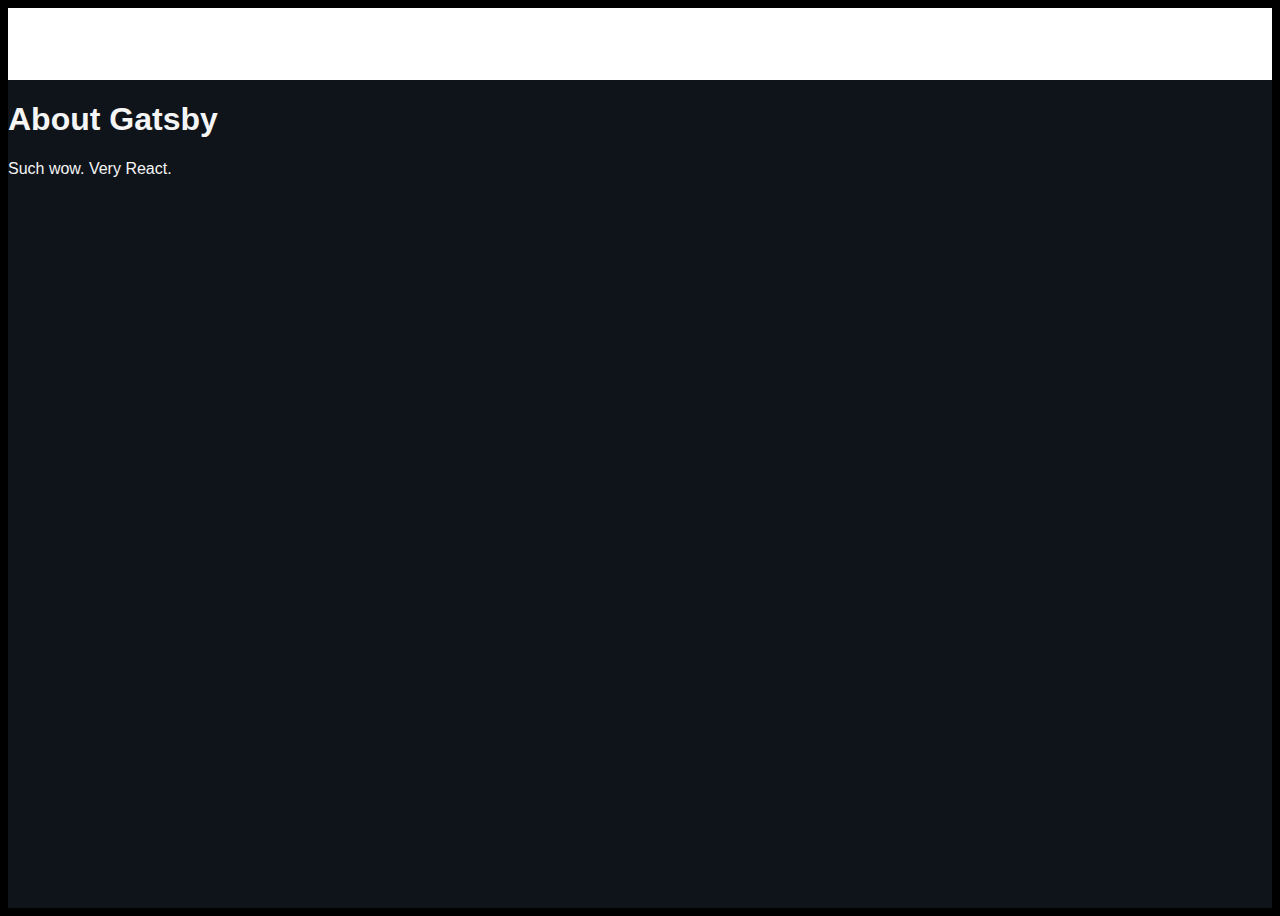
<file: about/index.html>
<!DOCTYPE html><html><head><meta charSet="utf-8"/><meta http-equiv="x-ua-compatible" content="ie=edge"/><meta name="viewport" content="width=device-width, initial-scale=1, shrink-to-fit=no"/><style data-href="/styles.97dac614d9c09509ce12.css">html{background-color:#000;color:#f5f5f5;font-family:Arial,Helvetica,sans-serif}.thatimage{background-image:url(/static/MeSilhouetteBeach-0db8bdc791bce237e4093b0b85619f46.jpg);background-position:50%;background-size:cover;background-repeat:no-repeat}.hoverGrow{transition:all .2s ease-in-out}.hoverGrow:hover{transform:scale(1.1)}.wholepage{width:100%;min-height:100vh;background-color:#0f141b;background-position:50%;background-size:cover;background-repeat:no-repeat}.pagebody,.wholepage{display:flex;flex-direction:column}.pagebody{justify-content:space-evenly;align-items:center}.breathingroom{margin:10px}.fillit{background-color:rgba(170,29,29,.9);padding-left:1vw;padding-right:1vw;box-sizing:border-box;overflow:hidden;width:100%}.fillit,.projectcard{color:#fff;border-radius:10px}.projectcard{background-color:#fcfcfc;height:400px;width:500px;display:grid;grid-template-columns:5fr 2fr;grid-template-rows:5fr 3fr;max-width:90vw;will-change:transform,opacity}.projectcardskills{display:flex;flex-wrap:wrap;justify-content:center;align-content:center;background-color:rgba(65,65,65,.308);border-top-right-radius:10px}.skillboxlet{background-color:rgba(71,98,221,.884);box-sizing:border-box;padding:5px;margin:5px;border-radius:5px}.horizontalcolumn{flex-grow:1;flex-direction:row;flex-flow:wrap}.horizontalcolumn,.verticalrow{align-self:center;display:flex;width:100%;justify-content:space-around;align-items:center}.verticalrow{border:4px solid #00f;flex-direction:column}.grid,.verticalrow{box-sizing:border-box}.grid{display:grid;grid-template-columns:repeat(auto-fit,minmax(500px,1fr));grid-gap:4em;width:100%;justify-items:center;padding-top:1vw}.skillcard{color:#fa0202;background-color:#fcfafa;box-sizing:border-box;margin:1vw;justify-content:center;min-width:-webkit-min-content;min-width:min-content;border-radius:10px}.popup-overlay{border:2px solid #4b4a4a;width:100%}.popup-content{color:red;border:2px solid red;background-color:rgba(0,0,0,.705);border-radius:10px;padding:10px;width:-webkit-fit-content;width:-moz-fit-content;width:fit-content;display:flex;align-items:center;justify-content:center;flex:1 1}.blurr{background-color:rgba(15,20,27,.97)}.opg{border:"2px solid blue";display:grid;grid-template-rows:1}</style><meta name="generator" content="Gatsby 2.23.12"/><link as="script" rel="preload" href="/webpack-runtime-7984fe58e985e17281e6.js"/><link as="script" rel="preload" href="/framework-0f7f24c8879fa60fb4d3.js"/><link as="script" rel="preload" href="/styles-c6fefb7f482bcee5f133.js"/><link as="script" rel="preload" href="/app-df5f28dfa6a3392bdf99.js"/><link as="script" rel="preload" href="/component---src-pages-about-js-1c0bf787e6b789f90587.js"/><link as="fetch" rel="preload" href="/page-data\about\page-data.json" crossorigin="anonymous"/><link as="fetch" rel="preload" href="/page-data\app-data.json" crossorigin="anonymous"/></head><body><div id="___gatsby"><div style="outline:none" tabindex="-1" id="gatsby-focus-wrapper"><div class="wholepage"><div style="background-color:white;color:red;height:8vh;text-align:center;font-size:3vh;font-weight:bold;padding:2.5vh;box-sizing:border-box"></div><div><h1>About Gatsby</h1><p>Such wow. Very React.</p></div></div></div><div id="gatsby-announcer" style="position:absolute;top:0;width:1px;height:1px;padding:0;overflow:hidden;clip:rect(0, 0, 0, 0);white-space:nowrap;border:0" aria-live="assertive" aria-atomic="true"></div></div><script id="gatsby-script-loader">/*<![CDATA[*/window.pagePath="/about/";/*]]>*/</script><script id="gatsby-chunk-mapping">/*<![CDATA[*/window.___chunkMapping={"app":["/app-df5f28dfa6a3392bdf99.js"],"component---src-pages-about-js":["/component---src-pages-about-js-1c0bf787e6b789f90587.js"],"component---src-pages-index-js":["/component---src-pages-index-js-6b8e349a8fa2e7590d44.js"]};/*]]>*/</script><script src="/component---src-pages-about-js-1c0bf787e6b789f90587.js" async=""></script><script src="/app-df5f28dfa6a3392bdf99.js" async=""></script><script src="/styles-c6fefb7f482bcee5f133.js" async=""></script><script src="/framework-0f7f24c8879fa60fb4d3.js" async=""></script><script src="/webpack-runtime-7984fe58e985e17281e6.js" async=""></script></body></html>
</file>
